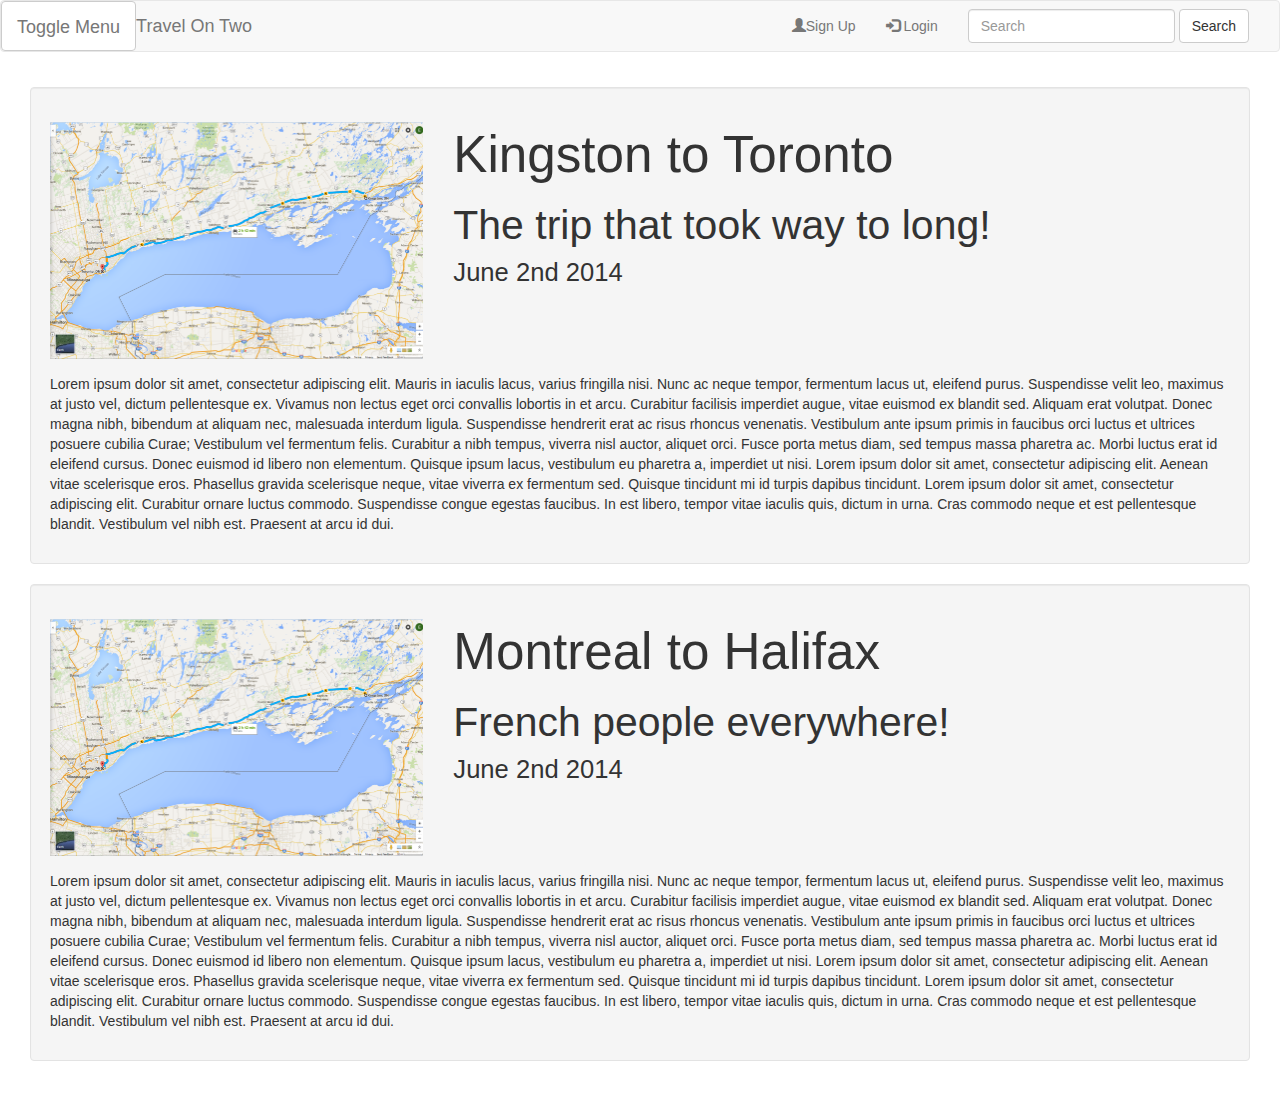
<file: Phase 1 of site/VisitingBlog/visitingbloghtml.html>
<!doctype html>
<html>
	<head>
		<title>Bicycle blog</title>
	    <meta charset="utf-8">
	    <meta name="viewport" content="width=device-width, initial-scale=1">
	    <link rel="stylesheet" href="http://maxcdn.bootstrapcdn.com/bootstrap/3.3.4/css/bootstrap.min.css">
	    <script src="https://ajax.googleapis.com/ajax/libs/jquery/1.11.3/jquery.min.js"></script>
	    <script src="http://maxcdn.bootstrapcdn.com/bootstrap/3.3.4/js/bootstrap.min.js"></script>
	    <link rel="stylesheet" href="Visitingblogcss.css">
	</head>	
	<body>
		<!--start of Nav bar-->
		<nav class="navbar navbar-default">
		  <div class="container-fluid">
		    <div class="navbar-header">
		      <button type="button" class="navbar-toggle" data-toggle="collapse" data-target="#myNavbar">
		        <span class="icon-bar"></span>
		        <span class="icon-bar"></span>
		        <span class="icon-bar"></span>
		      </button>
		      <a href="#" class="btn btn-default navbar-brand" id="menu-toggle">Toggle Menu</a>
		      <a class="navbar-brand" href="#">Travel On Two</a>
		    </div>
		      <div class="collapse navbar-collapse" id="myNavbar">
			      <ul class="nav navbar-nav navbar-right">
			        <li><a href="../Register Screen/register1html.html"><span class="glyphicon glyphicon-user"></span>Sign Up</a></li>
			        <li><a href="../Login Screen/loginhtml.html"><span class="glyphicon glyphicon-log-in"></span> Login</a></li>
			        <li>
			        	<form class="navbar-form navbar-left" role="search">
						  <div class="form-group">
						    <input type="text" class="form-control" placeholder="Search">
						  </div>
						  <button type="button" class="btn btn-default">Search</button>
						</form>
					</li>
			    	</ul>
			    </div>
		    </div>
		  </div>
		</nav>
		<!--end of navbar-->
	    <div id="wrapper">

	        <!-- Sidebar -->
	        <div id="sidebar-wrapper">
	            <ul class="sidebar-nav">
	            	<img src="samplephoto.jpg" class="img-responsive">
	                <li><a href="#"><span class="glyphicon glyphicon-user"></span>  Account</a></li>
	                <li><a href="#"><span class="glyphicon glyphicon-cog"></span>  Settings</a></li>
	                <li><a href="#"><span class="glyphicon glyphicon-log-out"></span>  Logout</a></li>
	                <li><a href="#"><span span class="glyphicon glyphicon-pencil"></span>  Write a post</a></li>
	            </ul>
	        </div>

	        <!-- Page content -->
	        <div id="page-content-wrapper">
	            <div class="container-fluid">
	            	<div class="well">
	                	<div class="row">
		                    <div class="col-xs-4">
		                    	<img src="googlemaps.png" class="image-padding img-responsive">
		                    </div>
		                    <div class="col-xs-8">
		                        <h1 class="font-change-travel">Kingston to Toronto</h1>
		                        <h2 class="font-change-title">The trip that took way to long!</h2>
		                        <h4 class="font-change-date">June 2nd 2014</h4>
		                    </div>
		                </div>
		                <div class="row">
		                	<div class="col-lg-12">
		                        <p>
									Lorem ipsum dolor sit amet, consectetur adipiscing elit. Mauris in iaculis lacus, varius fringilla nisi. Nunc ac neque tempor, fermentum lacus ut, eleifend purus. Suspendisse velit leo, maximus at justo vel, dictum pellentesque ex. Vivamus non lectus eget orci convallis lobortis in et arcu. Curabitur facilisis imperdiet augue, vitae euismod ex blandit sed. Aliquam erat volutpat. Donec magna nibh, bibendum at aliquam nec, malesuada interdum ligula. Suspendisse hendrerit erat ac risus rhoncus venenatis. Vestibulum ante ipsum primis in faucibus orci luctus et ultrices posuere cubilia Curae; Vestibulum vel fermentum felis. Curabitur a nibh tempus, viverra nisl auctor, aliquet orci. Fusce porta metus diam, sed tempus massa pharetra ac. Morbi luctus erat id eleifend cursus. Donec euismod id libero non elementum. Quisque ipsum lacus, vestibulum eu pharetra a, imperdiet ut nisi.

									Lorem ipsum dolor sit amet, consectetur adipiscing elit. Aenean vitae scelerisque eros. Phasellus gravida scelerisque neque, vitae viverra ex fermentum sed. Quisque tincidunt mi id turpis dapibus tincidunt. Lorem ipsum dolor sit amet, consectetur adipiscing elit. Curabitur ornare luctus commodo. Suspendisse congue egestas faucibus. In est libero, tempor vitae iaculis quis, dictum in urna. Cras commodo neque et est pellentesque blandit. Vestibulum vel nibh est. Praesent at arcu id dui. 
								</p>
		                    </div>
	                	</div>
	                </div>
	            </div>
	            <div class="container-fluid">
	            	<div class="well">
		                <div class="row">
		                    <div class="col-xs-4">
		                    	<img src="googlemaps.png" class="image-padding img-responsive">
		                    </div>
		                    <div class="col-xs-8">
		                        <h1 class="font-change-travel">Montreal to Halifax</h1>
		                        <h2 class="font-change-title">French people everywhere!</h2>
		                        <h4 class="font-change-date">June 2nd 2014</h4>
		                    </div>
		                </div>
		                <div class="row">
		                	<div class="col-lg-12">
		                        <p>
									Lorem ipsum dolor sit amet, consectetur adipiscing elit. Mauris in iaculis lacus, varius fringilla nisi. Nunc ac neque tempor, fermentum lacus ut, eleifend purus. Suspendisse velit leo, maximus at justo vel, dictum pellentesque ex. Vivamus non lectus eget orci convallis lobortis in et arcu. Curabitur facilisis imperdiet augue, vitae euismod ex blandit sed. Aliquam erat volutpat. Donec magna nibh, bibendum at aliquam nec, malesuada interdum ligula. Suspendisse hendrerit erat ac risus rhoncus venenatis. Vestibulum ante ipsum primis in faucibus orci luctus et ultrices posuere cubilia Curae; Vestibulum vel fermentum felis. Curabitur a nibh tempus, viverra nisl auctor, aliquet orci. Fusce porta metus diam, sed tempus massa pharetra ac. Morbi luctus erat id eleifend cursus. Donec euismod id libero non elementum. Quisque ipsum lacus, vestibulum eu pharetra a, imperdiet ut nisi.

									Lorem ipsum dolor sit amet, consectetur adipiscing elit. Aenean vitae scelerisque eros. Phasellus gravida scelerisque neque, vitae viverra ex fermentum sed. Quisque tincidunt mi id turpis dapibus tincidunt. Lorem ipsum dolor sit amet, consectetur adipiscing elit. Curabitur ornare luctus commodo. Suspendisse congue egestas faucibus. In est libero, tempor vitae iaculis quis, dictum in urna. Cras commodo neque et est pellentesque blandit. Vestibulum vel nibh est. Praesent at arcu id dui. 
								</p>
		                    </div>
		                </div>
		            </div>
	            </div>
	        </div>

	    </div>

	    <!-- Menu toggle script -->
	    <script>
	        $("#menu-toggle").click( function (e){
	            e.preventDefault();
	            $("#wrapper").toggleClass("menuDisplayed");
	        });
	    </script>
	</body>
</html
</file>
<file: Phase 1 of site/VisitingBlog/Visitingblogcss.css>
/* Sidebar */
#sidebar-wrapper {
    z-index: 1;
    position: absolute;
    width: 0;
    height: 100%;
    overflow-y: hidden;
    background: #262228;
    opacity: 0.9;
}

/* Always take up entire screen */
#page-content-wrapper {
    width: 100%;
    position: absolute;
    padding: 15px;
}


/* Change with of sidebar from 0 to 250px */
#wrapper.menuDisplayed #sidebar-wrapper {
    width: 250px;
}

/* Since we added left padding, we need to shrink the width by 250px */
#wrapper.menuDisplayed #page-content-wrapper {
    padding-left: 270px;
}


/* Sidebar styling - the entire ul list */
.sidebar-nav {
    padding: 0;
    list-style: none;
}

.sidebar-nav li {
    text-indent: 20px;
    line-height: 40px;
}

.sidebar-nav li a {
    display: block;
    text-decoration: none;
    color: #ddd;
}

.sidebar-nav li a:hover {
    background: #007849;
}

/*post's stylling*/

.image-padding {
	padding-top: 15px;
	padding-bottom: 15px;
}

.font-change-travel {
	font-size: 4vw;
}

.font-change-title {
	font-size: 3.2vw
}

.font-change-date {
	font-size: 2vw
}
</file>
